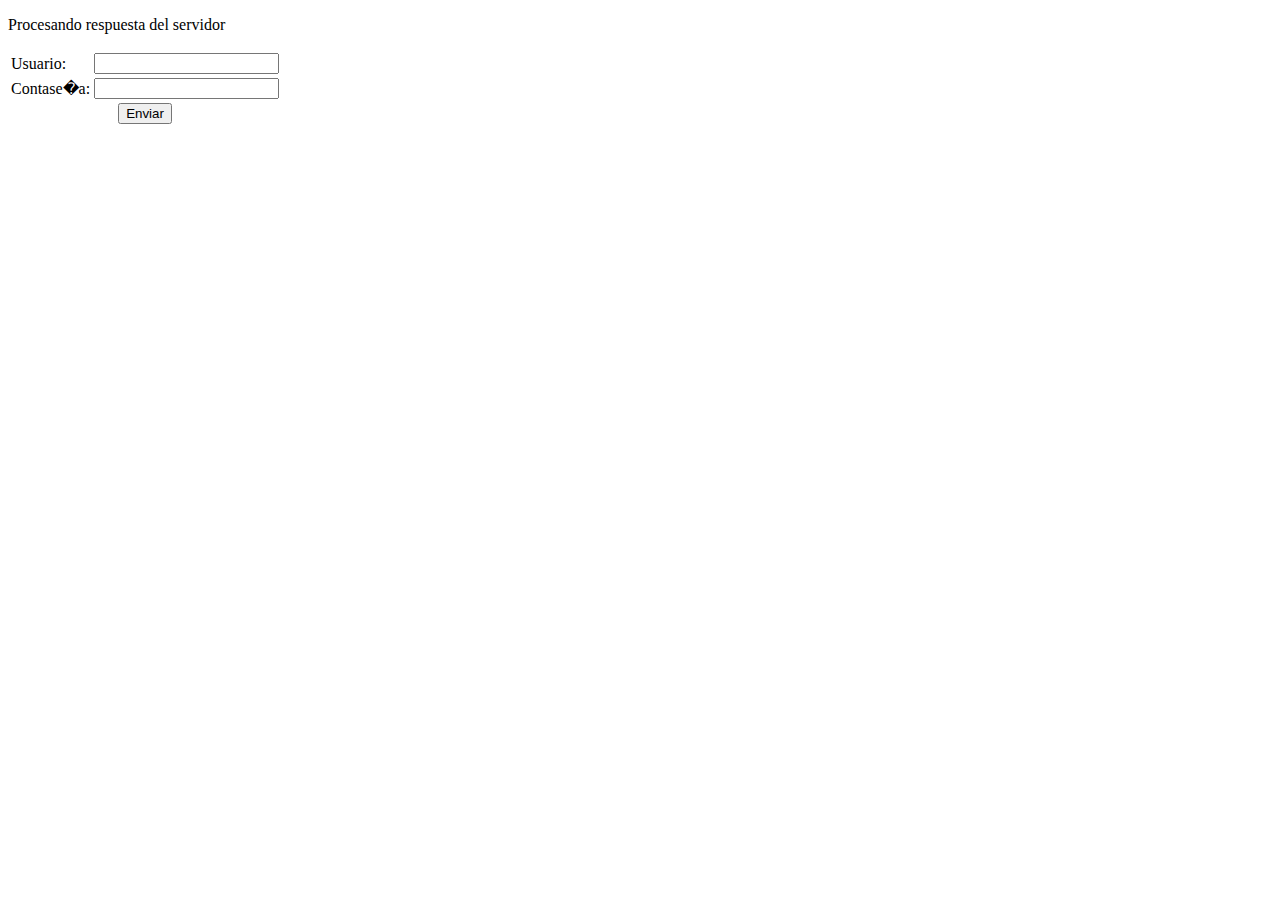
<file: index.html>
<!DOCTYPE html>
<html>
<head>
<meta charset="UTF-8">
<title>Noticias varias</title>
<link rel="stylesheet" href="externa.css">

<script src="jquery-3.4.1.js"></script>
<script>

$(document).ready(function() {
	
	$("#login").submit(function(){
	
		var datosFormulario={usuario:$("#usuario").val(),
							 contra:$("#contra").val()}
							 
		$.get("login.php", datosFormulario, procesarDatos);
	
	});
	
	function procesarDatos(datos_devueltos){
	
		if(datos_devueltos=="autorizado"){
		
			$("#contenidos_externos").html("<p> Usuario autorizado. </p>");
		
		}else{
		
			$("#contenidos_externos").html("<p> Sin autorizacion. </p>");
		
		}
	
	}
			
}); 
</script>
</head>
<body>

	<div class="cabecera">
		<p class="logo">Procesando respuesta del servidor</p>
	</div>
	<div class="contenido">
		<div class="principal">
			<form method="get" action="login.php" id="login">
            <table>
            	<tr>
                	<td>					
						<label for="usuario">Usuario:</label>
                    </td>
                    <td>
						<input type="text" name="usuario" id="usuario">
					</td>
                    </tr>
                    <tr>
                    <td>
						<label for="contra">Contase�a: </label>
                     </td>
                     <td>
						<input type="text" name="contra" id="contra">
					</td>
                    </tr>
                    <tr>
                    <td colspan="2" align="center">
						<input type="submit" name="boton" id="boton" value="Enviar" >
					</td>
                    </tr>
                    </table>
				</form>
			<div id="contenidos_externos"></div>
		</div>
	</div>

</body>
</html>
</file>
<file: externa.css>
#noticias li {
	display: inline-block;
	margin-right: 30px;
}
#noticias li a {
	padding: 5px 10px; 
	background-color: white;
	color: black;
	text-decoration: none;	
}
#noticias li a:hover {
	background-color: rgb(255,153,0);
	color: white;
}
#contenidos_externos #noticia {
	margin-top: 10px;
	padding: 20px;
	border: 1px solid white;	
}
</file>
